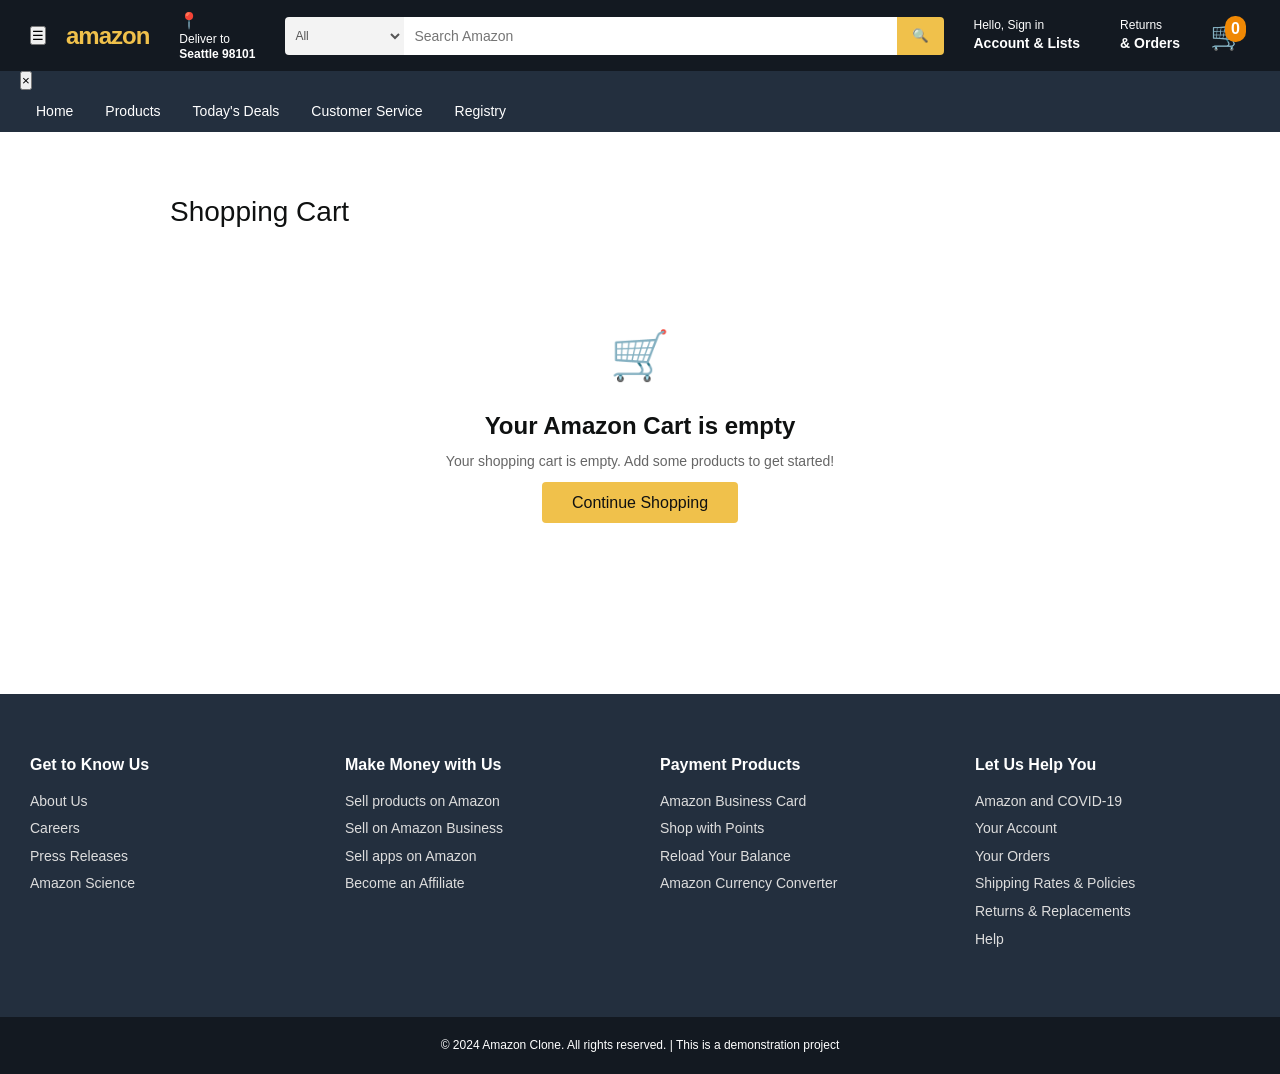
<file: cart.html>
<!DOCTYPE html>
<html lang="en">
<head>
    <meta charset="UTF-8">
    <meta name="viewport" content="width=device-width, initial-scale=1.0">
    <title>Shopping Cart - Amazon Clone</title>
    <meta name="description" content="Your shopping cart on Amazon Clone. View and edit your items before checkout.">

    <!-- CSS Files -->
    <link rel="stylesheet" href="styles/main.css">
    <link rel="stylesheet" href="styles/responsive.css">

    <!-- Fonts -->
    <link href="https://fonts.googleapis.com/css2?family=Open+Sans:wght@300;400;500;700&display=swap" rel="stylesheet">

    <!-- Favicon -->
    <link rel="icon" type="image/x-icon" href="assets/images/logos/favicon.ico">
</head>
<body>
    <!-- Header -->
    <header class="header">
        <div class="header-top">
            <button class="hamburger-menu">☰</button>
            <a href="index.html" class="logo">amazon</a>

            <div class="delivery-address">
                <span class="location-icon">📍</span>
                <span class="delivery-text">
                    Deliver to<br>
                    <strong>Seattle 98101</strong>
                </span>
            </div>

            <div class="search-bar">
                <select class="search-category">
                    <option value="all">All</option>
                    <option value="electronics">Electronics</option>
                    <option value="books">Books</option>
                    <option value="clothing">Clothing</option>
                    <option value="home">Home & Kitchen</option>
                    <option value="sports">Sports</option>
                    <option value="toys">Toys & Games</option>
                </select>
                <input type="text" class="search-input" placeholder="Search Amazon">
                <button class="search-button">🔍</button>
            </div>

            <div class="header-links">
                <a href="#" class="header-link" id="account-link">
                    <span>Hello, Sign in</span>
                    <span>Account & Lists</span>
                </a>

                <a href="#" class="header-link">
                    <span>Returns</span>
                    <span>& Orders</span>
                </a>

                <a href="cart.html" class="cart-link">
                    <span class="cart-icon">🛒</span>
                    <span class="cart-count">0</span>
                </a>
            </div>
        </div>

        <!-- Navigation Bar -->
        <nav class="nav-bar">
            <ul class="nav-items">
                <li class="nav-item"><a href="index.html" class="nav-link">Home</a></li>
                <li class="nav-item"><a href="products.html" class="nav-link">Products</a></li>
                <li class="nav-item"><a href="#" class="nav-link">Today's Deals</a></li>
                <li class="nav-item"><a href="#" class="nav-link">Customer Service</a></li>
                <li class="nav-item"><a href="#" class="nav-link">Registry</a></li>
            </ul>
        </nav>
    </header>

    <!-- Main Content -->
    <main>
        <div class="cart-container">
            <h1 class="cart-title">Shopping Cart</h1>

            <!-- Empty Cart State -->
            <div id="emptyCart" style="display: none; text-align: center; padding: 60px 20px;">
                <div style="font-size: 48px; margin-bottom: 20px;">🛒</div>
                <h2 style="font-size: 24px; margin-bottom: 10px;">Your Amazon Cart is empty</h2>
                <p style="color: #666; margin-bottom: 20px;">Your shopping cart is empty. Add some products to get started!</p>
                <a href="products.html" class="cta-button">Continue Shopping</a>
            </div>

            <!-- Cart Items -->
            <div id="cartContent" style="display: grid; grid-template-columns: 1fr 300px; gap: 30px;">
                <!-- Cart Items Section -->
                <div>
                    <div class="cart-items" id="cartItems">
                        <!-- Cart items will be populated by JavaScript -->
                    </div>

                    <!-- Saved for Later Section -->
                    <div id="savedForLaterSection" style="display: none;">
                        <h3 style="margin: 30px 0 15px; font-size: 20px;">Saved for Later</h3>
                        <div class="cart-items" id="savedForLaterItems">
                            <!-- Saved items will be populated by JavaScript -->
                        </div>
                    </div>
                </div>

                <!-- Cart Summary -->
                <div>
                    <div class="cart-summary" id="cartSummary">
                        <h3 style="margin-bottom: 15px;">Order Summary</h3>

                        <div class="summary-row">
                            <span>Subtotal:</span>
                            <span class="summary-subtotal">$0.00</span>
                        </div>

                        <div class="summary-row">
                            <span>Estimated Tax:</span>
                            <span class="summary-tax">$0.00</span>
                        </div>

                        <div class="summary-row">
                            <span>Shipping:</span>
                            <span class="summary-shipping">$0.00</span>
                        </div>

                        <div class="summary-row total">
                            <span>Estimated Total:</span>
                            <span class="summary-total">$0.00</span>
                        </div>

                        <div style="margin: 15px 0; padding: 10px; background: #fff3cd; border: 1px solid #ffeaa7; border-radius: 4px; font-size: 13px;">
                            <div id="freeShippingMessage"></div>
                        </div>

                        <button class="checkout-btn" onclick="proceedToCheckout()">
                            Proceed to Checkout
                        </button>

                        <div style="margin-top: 15px; text-align: center;">
                            <a href="products.html" style="color: #0066c0; text-decoration: none; font-size: 14px;">
                                Continue Shopping
                            </a>
                        </div>
                    </div>

                    <!-- Recommendations -->
                    <div id="recommendations" style="margin-top: 30px; display: none;">
                        <h3 style="margin-bottom: 15px;">Recommended for You</h3>
                        <div id="recommendationItems">
                            <!-- Recommendations will be populated by JavaScript -->
                        </div>
                    </div>
                </div>
            </div>
        </div>
    </main>

    <!-- Footer -->
    <footer class="footer">
        <div class="footer-sections">
            <div class="footer-section">
                <h3>Get to Know Us</h3>
                <ul class="footer-links">
                    <li><a href="#">About Us</a></li>
                    <li><a href="#">Careers</a></li>
                    <li><a href="#">Press Releases</a></li>
                    <li><a href="#">Amazon Science</a></li>
                </ul>
            </div>

            <div class="footer-section">
                <h3>Make Money with Us</h3>
                <ul class="footer-links">
                    <li><a href="#">Sell products on Amazon</a></li>
                    <li><a href="#">Sell on Amazon Business</a></li>
                    <li><a href="#">Sell apps on Amazon</a></li>
                    <li><a href="#">Become an Affiliate</a></li>
                </ul>
            </div>

            <div class="footer-section">
                <h3>Payment Products</h3>
                <ul class="footer-links">
                    <li><a href="#">Amazon Business Card</a></li>
                    <li><a href="#">Shop with Points</a></li>
                    <li><a href="#">Reload Your Balance</a></li>
                    <li><a href="#">Amazon Currency Converter</a></li>
                </ul>
            </div>

            <div class="footer-section">
                <h3>Let Us Help You</h3>
                <ul class="footer-links">
                    <li><a href="#">Amazon and COVID-19</a></li>
                    <li><a href="#">Your Account</a></li>
                    <li><a href="#">Your Orders</a></li>
                    <li><a href="#">Shipping Rates & Policies</a></li>
                    <li><a href="#">Returns & Replacements</a></li>
                    <li><a href="#">Help</a></li>
                </ul>
            </div>
        </div>

        <div class="footer-bottom">
            <p>&copy; 2024 Amazon Clone. All rights reserved. | This is a demonstration project</p>
        </div>
    </footer>

    <!-- JavaScript Files -->
    <script src="js/products.js"></script>
    <script src="js/cart.js"></script>
    <script src="js/main.js"></script>

    <script>
        // Cart page specific JavaScript
        document.addEventListener('DOMContentLoaded', function() {
            loadCart();
        });

        // Load cart contents
        function loadCart() {
            const summary = shoppingCart.getCartSummary();

            // Show empty cart if no items
            if (!summary.hasItems) {
                showEmptyCart();
                return;
            }

            // Show cart content
            showCartContent();

            // Render cart items
            renderCartItems(summary.items);

            // Render saved for later items
            if (summary.hasSavedItems) {
                renderSavedForLaterItems(summary.savedForLater);
            }

            // Update summary
            updateCartSummary(summary);

            // Load recommendations
            loadRecommendations();

            // Update cart count in header
            updateCartDisplay();
        }

        // Show empty cart state
        function showEmptyCart() {
            document.getElementById('emptyCart').style.display = 'block';
            document.getElementById('cartContent').style.display = 'none';
        }

        // Show cart content
        function showCartContent() {
            document.getElementById('emptyCart').style.display = 'none';
            document.getElementById('cartContent').style.display = 'grid';
        }

        // Render cart items
        function renderCartItems(items) {
            const cartItemsContainer = document.getElementById('cartItems');

            if (items.length === 0) {
                cartItemsContainer.innerHTML = '<p style="padding: 20px; text-align: center;">No items in cart</p>';
                return;
            }

            cartItemsContainer.innerHTML = '';

            items.forEach(item => {
                const cartItemElement = createCartItemElement(item);
                cartItemsContainer.appendChild(cartItemElement);
            });
        }

        // Create cart item element
        function createCartItemElement(item) {
            const cartItem = document.createElement('div');
            cartItem.className = 'cart-item';
            cartItem.dataset.productId = item.id;

            const primeBadge = item.prime ? '<span class="prime-badge">prime</span>' : '';
            const originalPriceHtml = item.originalPrice && item.originalPrice > item.price ?
                `<span style="text-decoration: line-through; color: #999; margin-right: 8px;">$${item.originalPrice.toFixed(2)}</span>` : '';

            cartItem.innerHTML = `
                <div class="cart-item-image">
                    <img src="assets/images/products/${item.image}" alt="${item.title}"
                         onerror="this.style.display='none'; this.nextElementSibling.style.display='flex';"
                         style="width: 100%; height: 100%; object-fit: cover; border-radius: 4px;">
                    <div style="display: none; width: 100%; height: 100%; background-color: #f0f0f0; border-radius: 4px; align-items: center; justify-content: center; color: #999; font-size: 10px;">
                        Product Image
                    </div>
                </div>

                <div class="cart-item-details">
                    <a href="product-detail.html?id=${item.id}" class="cart-item-title">${item.title}</a>
                    <div style="font-size: 12px; color: #666; margin-top: 5px;">${item.category}</div>
                    <div style="margin-top: 8px;">
                        ${primeBadge}
                    </div>
                </div>

                <div class="cart-item-price">
                    ${originalPriceHtml}
                    $${item.price.toFixed(2)}
                </div>

                <div class="quantity-control">
                    <button class="quantity-btn quantity-decrease" onclick="updateQuantity('${item.id}', -1)">-</button>
                    <span class="quantity-display">${item.quantity}</span>
                    <button class="quantity-btn quantity-increase" onclick="updateQuantity('${item.id}', 1)">+</button>
                </div>

                <button class="remove-item" onclick="removeItem('${item.id}')">
                    Delete
                </button>
            `;

            return cartItem;
        }

        // Render saved for later items
        function renderSavedForLaterItems(items) {
            if (items.length === 0) return;

            const savedSection = document.getElementById('savedForLaterSection');
            const savedItemsContainer = document.getElementById('savedForLaterItems');

            savedSection.style.display = 'block';
            savedItemsContainer.innerHTML = '';

            items.forEach(item => {
                const savedItemElement = createSavedItemElement(item);
                savedItemsContainer.appendChild(savedItemElement);
            });
        }

        // Create saved item element
        function createSavedItemElement(item) {
            const savedItem = document.createElement('div');
            savedItem.className = 'cart-item';
            savedItem.dataset.productId = item.id;

            savedItem.innerHTML = `
                <div class="cart-item-image">
                    <img src="assets/images/products/${item.image}" alt="${item.title}"
                         onerror="this.style.display='none'; this.nextElementSibling.style.display='flex';"
                         style="width: 100%; height: 100%; object-fit: cover; border-radius: 4px;">
                    <div style="display: none; width: 100%; height: 100%; background-color: #f0f0f0; border-radius: 4px; align-items: center; justify-content: center; color: #999; font-size: 10px;">
                        Product Image
                    </div>
                </div>

                <div class="cart-item-details">
                    <a href="product-detail.html?id=${item.id}" class="cart-item-title">${item.title}</a>
                    <div style="font-size: 12px; color: #666; margin-top: 5px;">${item.category}</div>
                </div>

                <div class="cart-item-price">
                    $${item.price.toFixed(2)}
                </div>

                <button class="quantity-btn" onclick="moveToCart('${item.id}')" style="margin-right: 10px;">
                    Move to Cart
                </button>

                <button class="remove-item" onclick="removeSavedItem('${item.id}')">
                    Delete
                </button>
            `;

            return savedItem;
        }

        // Update cart summary
        function updateCartSummary(summary) {
            // Update prices
            document.querySelector('.summary-subtotal').textContent = `$${summary.subtotal.toFixed(2)}`;
            document.querySelector('.summary-tax').textContent = `$${summary.estimatedTax.toFixed(2)}`;
            document.querySelector('.summary-shipping').textContent = summary.shipping === 0 ? 'FREE' : `$${summary.shipping.toFixed(2)}`;
            document.querySelector('.summary-total').textContent = `$${summary.estimatedTotal.toFixed(2)}`;

            // Update free shipping message
            const freeShippingMessage = document.getElementById('freeShippingMessage');
            if (summary.qualifiesForFreeShipping) {
                freeShippingMessage.innerHTML = '🎉 Your order qualifies for FREE Shipping!';
            } else {
                freeShippingMessage.innerHTML = `Add $${summary.amountForFreeShipping.toFixed(2)} more to qualify for FREE Shipping`;
            }
        }

        // Load recommendations
        function loadRecommendations() {
            const recommendations = shoppingCart.getRecommendations(productManager, 3);
            const recommendationsContainer = document.getElementById('recommendations');
            const recommendationItems = document.getElementById('recommendationItems');

            if (recommendations.length > 0) {
                recommendationsContainer.style.display = 'block';
                recommendationItems.innerHTML = '';

                recommendations.forEach(product => {
                    const recommendationCard = createRecommendationCard(product);
                    recommendationItems.appendChild(recommendationCard);
                });
            }
        }

        // Create recommendation card
        function createRecommendationCard(product) {
            const card = document.createElement('div');
            card.style.marginBottom = '15px';
            card.style.padding = '15px';
            card.style.border = '1px solid #ddd';
            card.style.borderRadius = '4px';
            card.style.backgroundColor = '#fff';

            const primeBadge = product.prime ? '<span class="prime-badge" style="font-size: 10px;">prime</span>' : '';

            card.innerHTML = `
                <div style="display: flex; gap: 10px;">
                    <div style="width: 60px; height: 60px; background-color: #f0f0f0; border-radius: 4px; flex-shrink: 0;">
                        <img src="assets/images/products/${product.images[0]}" alt="${product.title}"
                             onerror="this.style.display='none'; this.nextElementSibling.style.display='flex';"
                             style="width: 100%; height: 100%; object-fit: cover; border-radius: 4px;">
                        <div style="display: none; width: 100%; height: 100%; background-color: #f0f0f0; border-radius: 4px; align-items: center; justify-content: center; color: #999; font-size: 8px;">
                            Image
                        </div>
                    </div>
                    <div style="flex: 1; min-width: 0;">
                        <a href="product-detail.html?id=${product.id}" style="color: #0F1111; text-decoration: none; font-size: 12px; line-height: 1.3; display: block; margin-bottom: 5px; overflow: hidden; text-overflow: ellipsis; white-space: nowrap;">
                            ${product.title}
                        </a>
                        <div style="color: #B12704; font-weight: 500; font-size: 14px; margin-bottom: 3px;">
                            $${product.price.toFixed(2)}${primeBadge}
                        </div>
                        <button class="add-to-cart-btn" data-product-id="${product.id}" style="font-size: 12px; padding: 4px 8px;">
                            Add to Cart
                        </button>
                    </div>
                </div>
            `;

            return card;
        }

        // Update quantity handler
        function updateQuantity(productId, change) {
            const cartItem = document.querySelector(`[data-product-id="${productId}"]`);
            if (!cartItem) return;

            const quantityDisplay = cartItem.querySelector('.quantity-display');
            const currentQuantity = parseInt(quantityDisplay.textContent) || 0;
            const newQuantity = Math.max(0, currentQuantity + change);

            try {
                const result = shoppingCart.updateQuantity(productId, newQuantity);
                if (result.success) {
                    quantityDisplay.textContent = newQuantity;

                    if (newQuantity === 0) {
                        // Remove item from DOM
                        cartItem.remove();
                        checkEmptyCart();
                    }

                    // Update summary
                    updateCartSummary(shoppingCart.getCartSummary());
                    updateCartDisplay();
                }
            } catch (error) {
                showCartMessage(error.message, 'error');
            }
        }

        // Remove item handler
        function removeItem(productId) {
            if (confirm('Remove this item from your cart?')) {
                try {
                    const result = shoppingCart.removeFromCart(productId);
                    if (result.success) {
                        const cartItem = document.querySelector(`[data-product-id="${productId}"]`);
                        if (cartItem) {
                            cartItem.remove();
                        }
                        checkEmptyCart();
                        updateCartSummary(shoppingCart.getCartSummary());
                        updateCartDisplay();
                        showCartMessage(result.message, 'success');
                    }
                } catch (error) {
                    showCartMessage(error.message, 'error');
                }
            }
        }

        // Move to cart handler
        function moveToCart(productId) {
            try {
                const result = shoppingCart.moveToCart(productId);
                if (result.success) {
                    // Remove from saved items and add to cart
                    loadCart();
                    showCartMessage(result.message, 'success');
                }
            } catch (error) {
                showCartMessage(error.message, 'error');
            }
        }

        // Remove saved item handler
        function removeSavedItem(productId) {
            if (confirm('Remove this saved item?')) {
                try {
                    const result = shoppingCart.removeSavedItem(productId);
                    if (result.success) {
                        loadCart();
                        showCartMessage(result.message, 'success');
                    }
                } catch (error) {
                    showCartMessage(error.message, 'error');
                }
            }
        }

        // Check if cart is empty
        function checkEmptyCart() {
            const summary = shoppingCart.getCartSummary();
            if (!summary.hasItems) {
                showEmptyCart();
            }
        }

        // Proceed to checkout
        function proceedToCheckout() {
            const summary = shoppingCart.getCartSummary();
            if (!summary.hasItems) {
                showCartMessage('Your cart is empty', 'error');
                return;
            }

            // In a real application, this would navigate to checkout page
            showCartMessage('Proceeding to checkout...', 'success');
            setTimeout(() => {
                alert('This would normally navigate to the checkout page. This is a demo.');
            }, 1000);
        }
    </script>
</body>
</html>
</file>
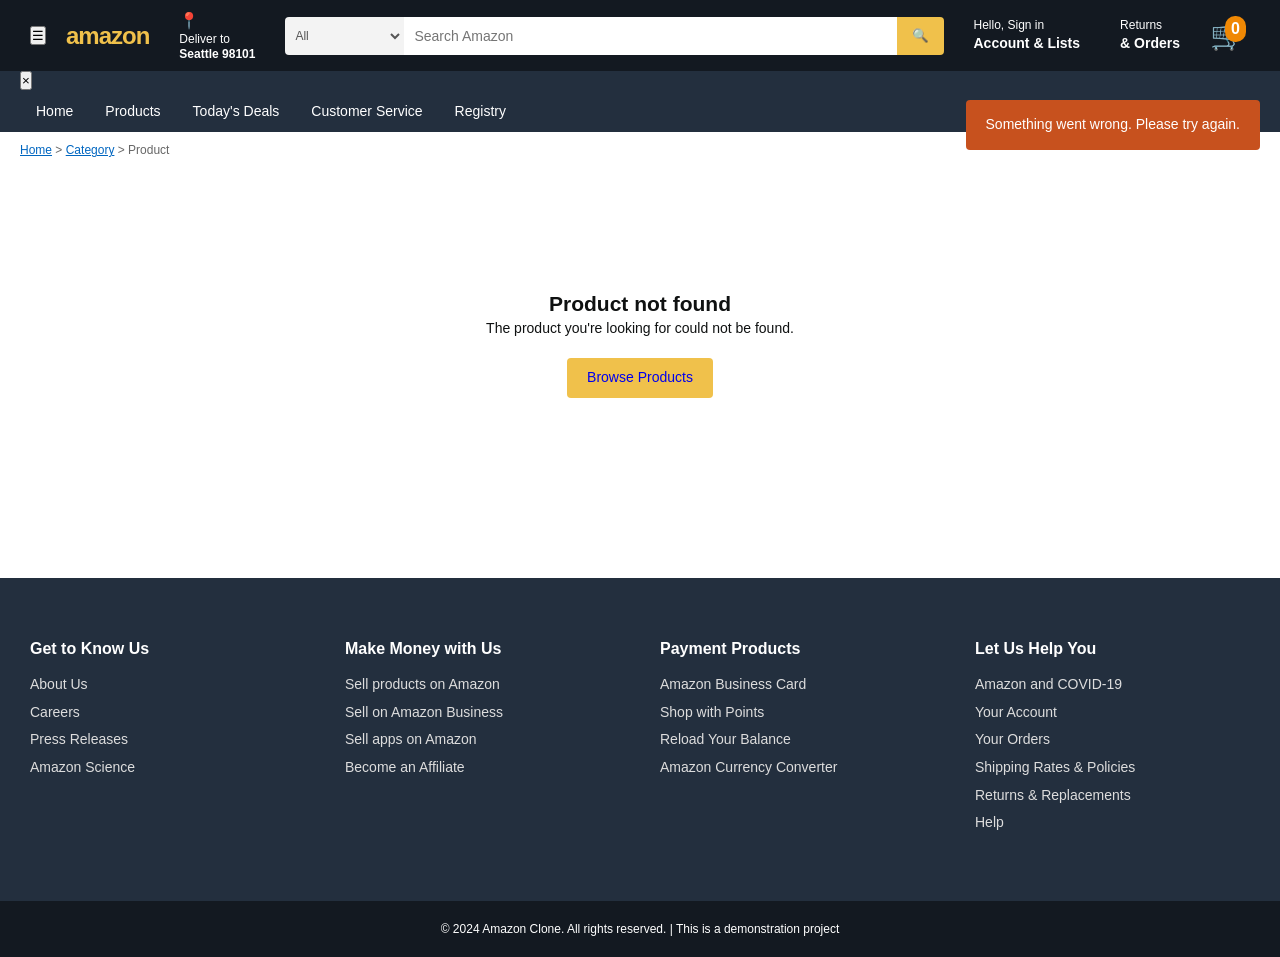
<file: product-detail.html>
<!DOCTYPE html>
<html lang="en">
<head>
    <meta charset="UTF-8">
    <meta name="viewport" content="width=device-width, initial-scale=1.0">
    <title>Product Details - Amazon Clone</title>
    <meta name="description" content="Product details, reviews, and recommendations on Amazon Clone">

    <!-- CSS Files -->
    <link rel="stylesheet" href="styles/main.css">
    <link rel="stylesheet" href="styles/responsive.css">

    <!-- Fonts -->
    <link href="https://fonts.googleapis.com/css2?family=Open+Sans:wght@300;400;500;700&display=swap" rel="stylesheet">

    <!-- Favicon -->
    <link rel="icon" type="image/x-icon" href="assets/images/logos/favicon.ico">
</head>
<body>
    <!-- Header -->
    <header class="header">
        <div class="header-top">
            <button class="hamburger-menu">☰</button>
            <a href="index.html" class="logo">amazon</a>

            <div class="delivery-address">
                <span class="location-icon">📍</span>
                <span class="delivery-text">
                    Deliver to<br>
                    <strong>Seattle 98101</strong>
                </span>
            </div>

            <div class="search-bar">
                <select class="search-category">
                    <option value="all">All</option>
                    <option value="electronics">Electronics</option>
                    <option value="books">Books</option>
                    <option value="clothing">Clothing</option>
                    <option value="home">Home & Kitchen</option>
                    <option value="sports">Sports</option>
                    <option value="toys">Toys & Games</option>
                </select>
                <input type="text" class="search-input" placeholder="Search Amazon">
                <button class="search-button">🔍</button>
            </div>

            <div class="header-links">
                <a href="#" class="header-link" id="account-link">
                    <span>Hello, Sign in</span>
                    <span>Account & Lists</span>
                </a>

                <a href="#" class="header-link">
                    <span>Returns</span>
                    <span>& Orders</span>
                </a>

                <a href="cart.html" class="cart-link">
                    <span class="cart-icon">🛒</span>
                    <span class="cart-count">0</span>
                </a>
            </div>
        </div>

        <!-- Navigation Bar -->
        <nav class="nav-bar">
            <ul class="nav-items">
                <li class="nav-item"><a href="index.html" class="nav-link">Home</a></li>
                <li class="nav-item"><a href="products.html" class="nav-link">Products</a></li>
                <li class="nav-item"><a href="#" class="nav-link">Today's Deals</a></li>
                <li class="nav-item"><a href="#" class="nav-link">Customer Service</a></li>
                <li class="nav-item"><a href="#" class="nav-link">Registry</a></li>
            </ul>
        </nav>
    </header>

    <!-- Main Content -->
    <main>
        <!-- Breadcrumb -->
        <div style="padding: 10px 20px; font-size: 12px; color: #666;">
            <a href="index.html" style="color: #0066c0;">Home</a> &gt;
            <a href="#" id="breadcrumbCategory" style="color: #0066c0;">Category</a> &gt;
            <span id="breadcrumbProduct">Product</span>
        </div>

        <!-- Product Detail Container -->
        <div class="product-detail-container" id="productDetail">
            <!-- Loading State -->
            <div id="loadingState" style="grid-column: 1 / -1; text-align: center; padding: 60px;">
                <div class="loading"></div>
                <p>Loading product details...</p>
            </div>
        </div>

        <!-- Related Products Section -->
        <section class="products-section" id="relatedSection" style="display: none;">
            <h2 class="section-title">Customers who viewed this item also viewed</h2>
            <div class="product-grid" id="relatedProducts">
                <!-- Related products will be populated by JavaScript -->
            </div>
        </section>

        <!-- Reviews Section (if on detail page) -->
        <section class="reviews-section" id="reviewsSection" style="display: none;">
            <h2 class="section-title">Customer Reviews</h2>
            <div id="reviewsContainer">
                <!-- Reviews will be populated by JavaScript -->
            </div>
            <button id="loadMoreReviews" style="display: none; margin: 20px auto; padding: 10px 20px; background: var(--amazon-blue); color: white; border: none; cursor: pointer; border-radius: 4px;">
                Load More Reviews
            </button>
        </section>
    </main>

    <!-- Footer -->
    <footer class="footer">
        <div class="footer-sections">
            <div class="footer-section">
                <h3>Get to Know Us</h3>
                <ul class="footer-links">
                    <li><a href="#">About Us</a></li>
                    <li><a href="#">Careers</a></li>
                    <li><a href="#">Press Releases</a></li>
                    <li><a href="#">Amazon Science</a></li>
                </ul>
            </div>

            <div class="footer-section">
                <h3>Make Money with Us</h3>
                <ul class="footer-links">
                    <li><a href="#">Sell products on Amazon</a></li>
                    <li><a href="#">Sell on Amazon Business</a></li>
                    <li><a href="#">Sell apps on Amazon</a></li>
                    <li><a href="#">Become an Affiliate</a></li>
                </ul>
            </div>

            <div class="footer-section">
                <h3>Payment Products</h3>
                <ul class="footer-links">
                    <li><a href="#">Amazon Business Card</a></li>
                    <li><a href="#">Shop with Points</a></li>
                    <li><a href="#">Reload Your Balance</a></li>
                    <li><a href="#">Amazon Currency Converter</a></li>
                </ul>
            </div>

            <div class="footer-section">
                <h3>Let Us Help You</h3>
                <ul class="footer-links">
                    <li><a href="#">Amazon and COVID-19</a></li>
                    <li><a href="#">Your Account</a></li>
                    <li><a href="#">Your Orders</a></li>
                    <li><a href="#">Shipping Rates & Policies</a></li>
                    <li><a href="#">Returns & Replacements</a></li>
                    <li><a href="#">Help</a></li>
                </ul>
            </div>
        </div>

        <div class="footer-bottom">
            <p>&copy; 2024 Amazon Clone. All rights reserved. | This is a demonstration project</p>
        </div>
    </footer>

    <!-- JavaScript Files -->
    <script src="js/products.js"></script>
    <script src="js/cart.js"></script>
    <script src="js/main.js"></script>

    <script>
        // Product detail page specific JavaScript
        let currentProduct = null;
        let currentImageIndex = 0;
        let displayedReviews = [];

        document.addEventListener('DOMContentLoaded', function() {
            loadProductFromURL();
        });

        // Load product from URL parameters
        function loadProductFromURL() {
            const urlParams = new URLSearchParams(window.location.search);
            const productId = urlParams.get('id');

            if (!productId) {
                showErrorMessage('Product not found');
                return;
            }

            loadProduct(productId);
        }

        // Load product data
        function loadProduct(productId) {
            setTimeout(() => { // Simulate network delay
                currentProduct = productManager.getProductById(productId);

                if (!currentProduct) {
                    showErrorMessage('Product not found');
                    return;
                }

                renderProductDetails();
                updateBreadcrumb();
                loadRelatedProducts();
                loadReviews();

                // Update page title
                document.title = `${currentProduct.title} - Amazon Clone`;

                hideLoadingState();
            }, 500);
        }

        // Render product details
        function renderProductDetails() {
            const container = document.getElementById('productDetail');

            const starsHtml = generateStars(currentProduct.rating);
            const primeBadge = currentProduct.prime ? '<span class="prime-badge">prime</span>' : '';
            const originalPriceHtml = currentProduct.originalPrice > currentProduct.price ?
                `<span style="text-decoration: line-through; color: #999; margin-right: 8px; font-size: 21px;">$${currentProduct.originalPrice.toFixed(2)}</span>` : '';
            const stockStatus = currentProduct.stock > 0 ?
                `<span style="color: var(--success-green);">✓ In Stock (${currentProduct.stock} available)</span>` :
                '<span style="color: #cc0000;">✗ Out of Stock</span>';

            container.innerHTML = `
                <!-- Product Images -->
                <div class="product-images">
                    <div class="main-image" id="mainImage">
                        <img src="assets/images/products/${currentProduct.images[0]}" alt="${currentProduct.title}"
                             onerror="this.style.display='none'; this.nextElementSibling.style.display='flex';"
                             style="width: 100%; height: 100%; object-fit: cover; border-radius: 4px;">
                        <div style="display: none; width: 100%; height: 100%; background-color: #f0f0f0; border-radius: 4px; align-items: center; justify-content: center; color: #999;">
                            Product Image
                        </div>
                    </div>
                    <div class="image-thumbnails" id="imageThumbnails">
                        ${currentProduct.images.map((image, index) => `
                            <div class="thumbnail ${index === 0 ? 'active' : ''}" onclick="changeMainImage(${index})">
                                <img src="assets/images/products/${image}" alt="Thumbnail ${index + 1}"
                                     onerror="this.style.display='none'; this.nextElementSibling.style.display='flex';"
                                     style="width: 100%; height: 100%; object-fit: cover; border-radius: 2px;">
                                <div style="display: none; width: 100%; height: 100%; background-color: #f0f0f0; border-radius: 2px; align-items: center; justify-content: center; color: #999; font-size: 8px;">
                                    ${index + 1}
                                </div>
                            </div>
                        `).join('')}
                    </div>
                </div>

                <!-- Product Information -->
                <div class="product-info">
                    <h1 class="product-title-detail">${currentProduct.title}</h1>

                    <div class="product-rating-detail">
                        <span class="stars">${starsHtml}</span>
                        <span style="margin-left: 8px;">${currentProduct.rating}</span>
                        <span class="rating-count">(${currentProduct.reviewCount.toLocaleString()} ratings)</span>
                        ${primeBadge}
                    </div>

                    <div class="product-price-detail">
                        ${originalPriceHtml}$${currentProduct.price.toFixed(2)}
                    </div>

                    <div style="margin: 15px 0;">
                        ${stockStatus}
                    </div>

                    <div style="margin: 20px 0;">
                        <h3 style="font-size: 16px; margin-bottom: 8px;">About this item</h3>
                        <ul style="list-style-type: disc; margin-left: 20px; line-height: 1.5;">
                            ${currentProduct.features.map(feature => `
                                <li style="margin-bottom: 4px;">${feature}</li>
                            `).join('')}
                        </ul>
                    </div>

                    <div style="margin: 20px 0;">
                        <p style="font-size: 14px; color: var(--text-gray); line-height: 1.5;">
                            ${currentProduct.description}
                        </p>
                    </div>

                    <div class="quantity-selector">
                        <label for="quantity" style="font-weight: 500;">Quantity:</label>
                        <select id="quantity" class="quantity-input" ${currentProduct.stock === 0 ? 'disabled' : ''}>
                            ${Array.from({ length: Math.min(10, currentProduct.stock || 1) }, (_, i) => i + 1)
                                .map(num => `<option value="${num}">${num}</option>`).join('')}
                        </select>
                    </div>

                    <button class="add-to-cart-btn-detail"
                            data-product-id="${currentProduct.id}"
                            ${currentProduct.stock === 0 ? 'disabled' : ''}>
                        ${currentProduct.stock === 0 ? 'Out of Stock' : 'Add to Cart'}
                    </button>

                    <div class="product-specs">
                        <h3 style="font-size: 20px; font-weight: 500; margin: 20px 0 10px;">Product Information</h3>
                        <table class="specs-table">
                            ${Object.entries(currentProduct.specifications).map(([key, value]) => `
                                <tr>
                                    <td>${key}</td>
                                    <td>${value}</td>
                                </tr>
                            `).join('')}
                        </table>
                    </div>
                </div>
            `;
        }

        // Change main image
        function changeMainImage(index) {
            if (!currentProduct || index < 0 || index >= currentProduct.images.length) return;

            currentImageIndex = index;
            const mainImage = document.getElementById('mainImage').querySelector('img');
            mainImage.src = `assets/images/products/${currentProduct.images[index]}`;

            // Update thumbnail active states
            document.querySelectorAll('.thumbnail').forEach((thumb, i) => {
                thumb.classList.toggle('active', i === index);
            });
        }

        // Update breadcrumb
        function updateBreadcrumb() {
            const category = productManager.categories.find(c => c.id === currentProduct.category);
            const categoryLink = document.getElementById('breadcrumbCategory');
            const productSpan = document.getElementById('breadcrumbProduct');

            if (category) {
                categoryLink.textContent = category.name;
                categoryLink.href = `products.html?category=${currentProduct.category}`;
            }

            productSpan.textContent = currentProduct.title.length > 60 ?
                currentProduct.title.substring(0, 60) + '...' :
                currentProduct.title;
        }

        // Load related products
        function loadRelatedProducts() {
            const relatedProducts = productManager.getRelatedProducts(currentProduct.id, 4);
            const relatedContainer = document.getElementById('relatedProducts');

            if (relatedProducts.length > 0) {
                relatedProducts.forEach(product => {
                    const productCard = createRelatedProductCard(product);
                    relatedContainer.appendChild(productCard);
                });

                document.getElementById('relatedSection').style.display = 'block';
            }
        }

        // Create related product card
        function createRelatedProductCard(product) {
            const productCard = document.createElement('div');
            productCard.className = 'product-card';
            productCard.style.maxWidth = '250px';

            const starsHtml = generateStars(product.rating);
            const primeBadge = product.prime ? '<span class="prime-badge">prime</span>' : '';

            productCard.innerHTML = `
                <a href="product-detail.html?id=${product.id}" style="text-decoration: none; color: inherit;">
                    <div class="product-image">
                        <img src="assets/images/products/${product.images[0]}" alt="${product.title}"
                             onerror="this.style.display='none'; this.nextElementSibling.style.display='flex';"
                             style="width: 100%; height: 100%; object-fit: cover; border-radius: 4px;">
                        <div style="display: none; width: 100%; height: 100%; background-color: #f0f0f0; border-radius: 4px; align-items: center; justify-content: center; color: #999; font-size: 12px;">
                            Product Image
                        </div>
                    </div>
                    <h3 class="product-title" style="font-size: 14px; margin-bottom: 5px;">${product.title}</h3>
                    <div class="product-rating" style="font-size: 12px;">
                        <span class="stars" style="font-size: 12px;">${starsHtml}</span>
                        <span class="rating-count">(${product.reviewCount})</span>
                    </div>
                    <div class="product-price" style="font-size: 16px;">
                        $${product.price.toFixed(2)}${primeBadge}
                    </div>
                </a>
            `;

            return productCard;
        }

        // Load reviews
        function loadReviews() {
            const reviews = productManager.getProductReviews(currentProduct.id);
            displayedReviews = reviews.slice(0, 3);

            if (displayedReviews.length > 0) {
                renderReviews();
                document.getElementById('reviewsSection').style.display = 'block';

                if (reviews.length > 3) {
                    document.getElementById('loadMoreReviews').style.display = 'block';
                }
            }
        }

        // Render reviews
        function renderReviews() {
            const container = document.getElementById('reviewsContainer');
            container.innerHTML = '';

            displayedReviews.forEach(review => {
                const reviewElement = createReviewElement(review);
                container.appendChild(reviewElement);
            });
        }

        // Create review element
        function createReviewElement(review) {
            const reviewDiv = document.createElement('div');
            reviewDiv.className = 'review-item';

            const starsHtml = '⭐'.repeat(review.rating) + '☆'.repeat(5 - review.rating);

            reviewDiv.innerHTML = `
                <div class="review-header">
                    <div>
                        <span class="review-author">${review.author}</span>
                        <span style="margin-left: 10px; color: #888;">${starsHtml}</span>
                    </div>
                    <span class="review-date">${formatDate(review.date)}</span>
                </div>
                <h4 class="review-title">${review.title}</h4>
                <p class="review-content">${review.content}</p>
                <div class="review-helpful">
                    <span>${review.helpful} people found this helpful</span>
                    <button class="helpful-btn" onclick="markHelpful('${review.id}')">Helpful</button>
                </div>
            `;

            return reviewDiv;
        }

        // Load more reviews
        document.addEventListener('click', function(e) {
            if (e.target.id === 'loadMoreReviews') {
                const allReviews = productManager.getProductReviews(currentProduct.id);
                const remainingReviews = allReviews.slice(displayedReviews.length);
                displayedReviews.push(...remainingReviews);
                renderReviews();
                document.getElementById('loadMoreReviews').style.display = 'none';
            }
        });

        // Mark review as helpful
        function markHelpful(reviewId) {
            const review = displayedReviews.find(r => r.id === reviewId);
            if (review) {
                review.helpful++;
                renderReviews();
                showCartMessage('Marked as helpful', 'success');
            }
        }

        // Generate star rating
        function generateStars(rating) {
            const fullStars = Math.floor(rating);
            const halfStar = rating % 1 >= 0.5 ? 1 : 0;
            const emptyStars = 5 - fullStars - halfStar;

            let starsHtml = '';
            for (let i = 0; i < fullStars; i++) {
                starsHtml += '⭐';
            }
            if (halfStar) {
                starsHtml += '✨';
            }
            for (let i = 0; i < emptyStars; i++) {
                starsHtml += '☆';
            }

            return starsHtml;
        }

        // Format date
        function formatDate(dateString) {
            const date = new Date(dateString);
            return date.toLocaleDateString('en-US', {
                year: 'numeric',
                month: 'long',
                day: 'numeric'
            });
        }

        // Show error message
        function showErrorMessage(message) {
            const container = document.getElementById('productDetail');
            container.innerHTML = `
                <div style="grid-column: 1 / -1; text-align: center; padding: 60px;">
                    <h2>${message}</h2>
                    <p>The product you're looking for could not be found.</p>
                    <a href="products.html" style="margin-top: 20px; display: inline-block; padding: 10px 20px; background: var(--amazon-yellow); text-decoration: none; border-radius: 4px;">
                        Browse Products
                    </a>
                </div>
            `;
            hideLoadingState();
        }

        // Hide loading state
        function hideLoadingState() {
            document.getElementById('loadingState').style.display = 'none';
        }
    </script>
</body>
</html>
</file>
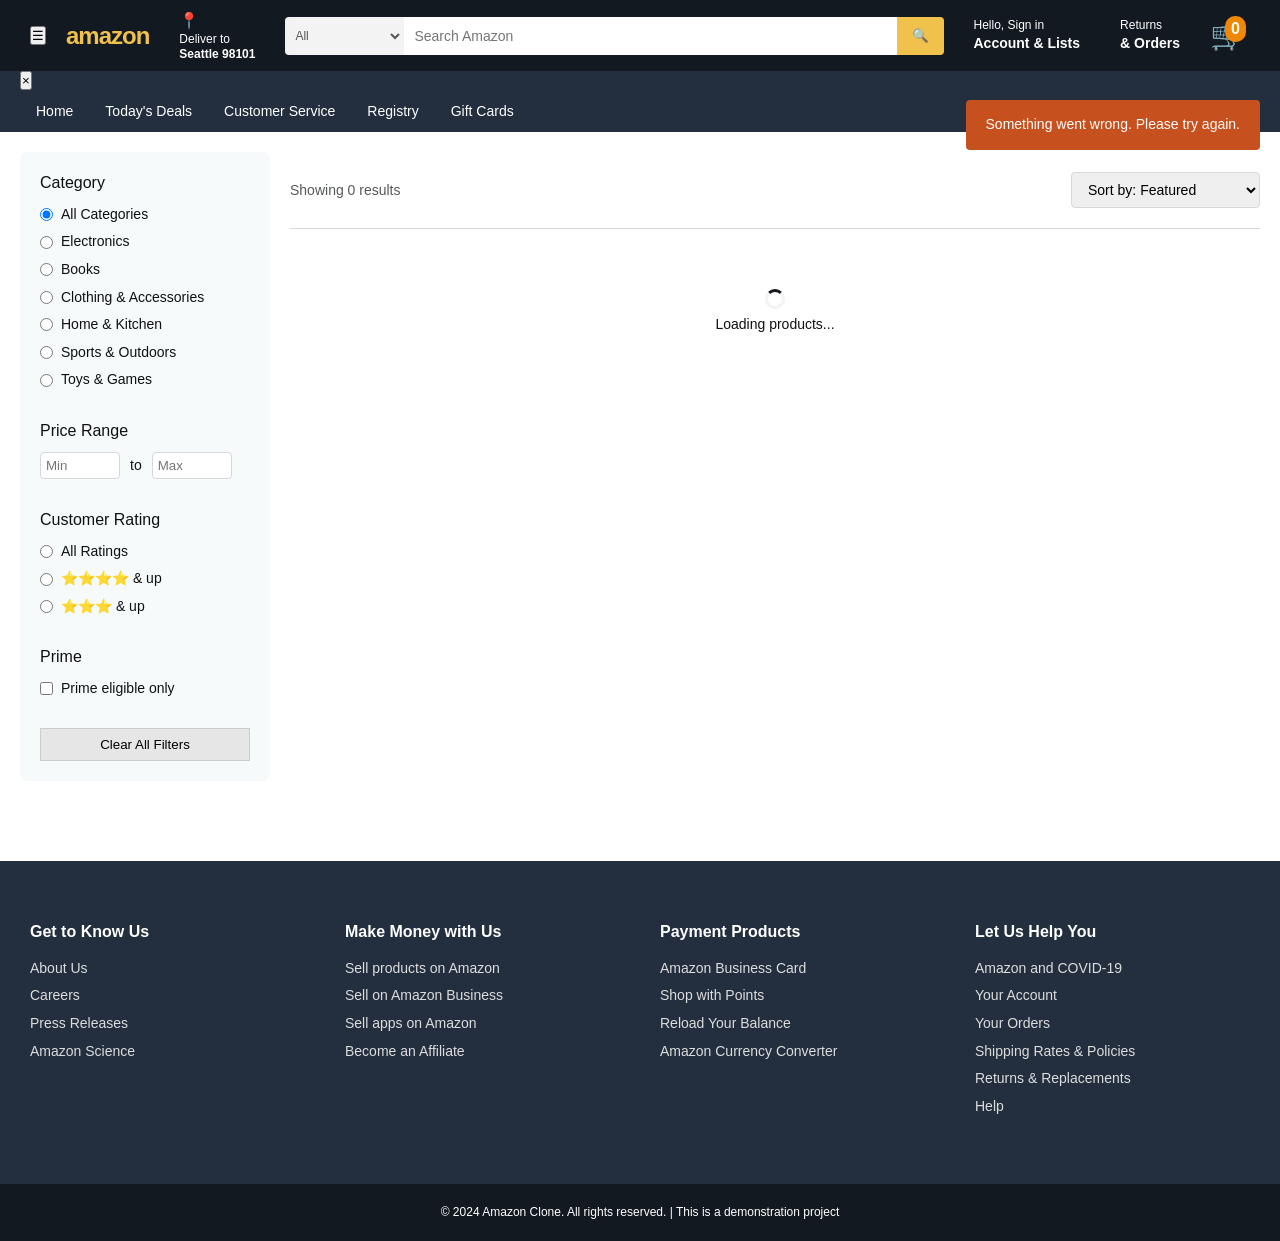
<file: products.html>
<!DOCTYPE html>
<html lang="en">
<head>
    <meta charset="UTF-8">
    <meta name="viewport" content="width=device-width, initial-scale=1.0">
    <title>Amazon Clone - Products</title>
    <meta name="description" content="Browse our wide selection of products on Amazon clone. Find great deals and discounts on millions of items.">

    <!-- CSS Files -->
    <link rel="stylesheet" href="styles/main.css">
    <link rel="stylesheet" href="styles/responsive.css">

    <!-- Fonts -->
    <link href="https://fonts.googleapis.com/css2?family=Open+Sans:wght@300;400;500;700&display=swap" rel="stylesheet">

    <!-- Favicon -->
    <link rel="icon" type="image/x-icon" href="assets/images/logos/favicon.ico">
</head>
<body>
    <!-- Header -->
    <header class="header">
        <div class="header-top">
            <button class="hamburger-menu">☰</button>
            <a href="index.html" class="logo">amazon</a>

            <div class="delivery-address">
                <span class="location-icon">📍</span>
                <span class="delivery-text">
                    Deliver to<br>
                    <strong>Seattle 98101</strong>
                </span>
            </div>

            <div class="search-bar">
                <select class="search-category">
                    <option value="all">All</option>
                    <option value="electronics">Electronics</option>
                    <option value="books">Books</option>
                    <option value="clothing">Clothing</option>
                    <option value="home">Home & Kitchen</option>
                    <option value="sports">Sports</option>
                    <option value="toys">Toys & Games</option>
                </select>
                <input type="text" class="search-input" placeholder="Search Amazon">
                <button class="search-button">🔍</button>
            </div>

            <div class="header-links">
                <a href="#" class="header-link" id="account-link">
                    <span>Hello, Sign in</span>
                    <span>Account & Lists</span>
                </a>

                <a href="#" class="header-link">
                    <span>Returns</span>
                    <span>& Orders</span>
                </a>

                <a href="cart.html" class="cart-link">
                    <span class="cart-icon">🛒</span>
                    <span class="cart-count">0</span>
                </a>
            </div>
        </div>

        <!-- Navigation Bar -->
        <nav class="nav-bar">
            <ul class="nav-items">
                <li class="nav-item"><a href="index.html" class="nav-link">Home</a></li>
                <li class="nav-item"><a href="#" class="nav-link">Today's Deals</a></li>
                <li class="nav-item"><a href="#" class="nav-link">Customer Service</a></li>
                <li class="nav-item"><a href="#" class="nav-link">Registry</a></li>
                <li class="nav-item"><a href="#" class="nav-link">Gift Cards</a></li>
            </ul>
        </nav>
    </header>

    <!-- Main Content -->
    <main style="padding: 20px; display: flex; max-width: 1400px; margin: 0 auto;">
        <!-- Filters Sidebar -->
        <aside class="filters-sidebar">
            <div class="filter-section">
                <h3 class="filter-title">Category</h3>
                <ul class="filter-options">
                    <li class="filter-option">
                        <label>
                            <input type="radio" name="category" value="all" checked>
                            All Categories
                        </label>
                    </li>
                    <li class="filter-option">
                        <label>
                            <input type="radio" name="category" value="electronics">
                            Electronics
                        </label>
                    </li>
                    <li class="filter-option">
                        <label>
                            <input type="radio" name="category" value="books">
                            Books
                        </label>
                    </li>
                    <li class="filter-option">
                        <label>
                            <input type="radio" name="category" value="clothing">
                            Clothing & Accessories
                        </label>
                    </li>
                    <li class="filter-option">
                        <label>
                            <input type="radio" name="category" value="home">
                            Home & Kitchen
                        </label>
                    </li>
                    <li class="filter-option">
                        <label>
                            <input type="radio" name="category" value="sports">
                            Sports & Outdoors
                        </label>
                    </li>
                    <li class="filter-option">
                        <label>
                            <input type="radio" name="category" value="toys">
                            Toys & Games
                        </label>
                    </li>
                </ul>
            </div>

            <div class="filter-section">
                <h3 class="filter-title">Price Range</h3>
                <div class="price-range">
                    <input type="number" class="price-input" id="minPrice" placeholder="Min" min="0">
                    <span>to</span>
                    <input type="number" class="price-input" id="maxPrice" placeholder="Max" min="0">
                </div>
            </div>

            <div class="filter-section">
                <h3 class="filter-title">Customer Rating</h3>
                <ul class="filter-options">
                    <li class="filter-option">
                        <label>
                            <input type="radio" name="rating" value="">
                            All Ratings
                        </label>
                    </li>
                    <li class="filter-option">
                        <label>
                            <input type="radio" name="rating" value="4">
                            ⭐⭐⭐⭐ & up
                        </label>
                    </li>
                    <li class="filter-option">
                        <label>
                            <input type="radio" name="rating" value="3">
                            ⭐⭐⭐ & up
                        </label>
                    </li>
                </ul>
            </div>

            <div class="filter-section">
                <h3 class="filter-title">Prime</h3>
                <ul class="filter-options">
                    <li class="filter-option">
                        <label>
                            <input type="checkbox" id="primeOnly">
                            Prime eligible only
                        </label>
                    </li>
                </ul>
            </div>

            <button id="clearFilters" style="width: 100%; padding: 8px; background: #e6e6e6; border: 1px solid #ccc; cursor: pointer;">
                Clear All Filters
            </button>
        </aside>

        <!-- Products Section -->
        <div style="flex: 1;">
            <!-- Sort Bar -->
            <div class="sort-bar">
                <div class="results-count" id="resultsCount">
                    Showing 0 results
                </div>
                <select class="sort-dropdown" id="sortDropdown">
                    <option value="relevance">Sort by: Featured</option>
                    <option value="price-low-high">Price: Low to High</option>
                    <option value="price-high-low">Price: High to Low</option>
                    <option value="rating">Avg. Customer Review</option>
                    <option value="reviews">Most Reviews</option>
                </select>
            </div>

            <!-- Search Results Header -->
            <div id="searchHeader" style="margin-bottom: 20px; display: none;">
                <h2 id="searchTitle">Search Results</h2>
                <p id="searchQuery"></p>
            </div>

            <!-- Products Grid -->
            <div class="product-grid" id="productsGrid">
                <!-- Products will be populated by JavaScript -->
            </div>

            <!-- Loading State -->
            <div id="loadingState" style="text-align: center; padding: 40px; display: none;">
                <div class="loading"></div>
                <p>Loading products...</p>
            </div>

            <!-- No Results -->
            <div id="noResults" style="text-align: center; padding: 40px; display: none;">
                <h3>No products found</h3>
                <p>Try adjusting your filters or search terms</p>
                <button onclick="clearAllFilters()" style="margin-top: 15px; padding: 10px 20px; background: var(--amazon-yellow); border: none; cursor: pointer;">
                    Clear Filters
                </button>
            </div>

            <!-- Pagination -->
            <div class="pagination" id="pagination">
                <!-- Pagination will be populated by JavaScript -->
            </div>
        </div>
    </main>

    <!-- Footer -->
    <footer class="footer">
        <div class="footer-sections">
            <div class="footer-section">
                <h3>Get to Know Us</h3>
                <ul class="footer-links">
                    <li><a href="#">About Us</a></li>
                    <li><a href="#">Careers</a></li>
                    <li><a href="#">Press Releases</a></li>
                    <li><a href="#">Amazon Science</a></li>
                </ul>
            </div>

            <div class="footer-section">
                <h3>Make Money with Us</h3>
                <ul class="footer-links">
                    <li><a href="#">Sell products on Amazon</a></li>
                    <li><a href="#">Sell on Amazon Business</a></li>
                    <li><a href="#">Sell apps on Amazon</a></li>
                    <li><a href="#">Become an Affiliate</a></li>
                </ul>
            </div>

            <div class="footer-section">
                <h3>Payment Products</h3>
                <ul class="footer-links">
                    <li><a href="#">Amazon Business Card</a></li>
                    <li><a href="#">Shop with Points</a></li>
                    <li><a href="#">Reload Your Balance</a></li>
                    <li><a href="#">Amazon Currency Converter</a></li>
                </ul>
            </div>

            <div class="footer-section">
                <h3>Let Us Help You</h3>
                <ul class="footer-links">
                    <li><a href="#">Amazon and COVID-19</a></li>
                    <li><a href="#">Your Account</a></li>
                    <li><a href="#">Your Orders</a></li>
                    <li><a href="#">Shipping Rates & Policies</a></li>
                    <li><a href="#">Returns & Replacements</a></li>
                    <li><a href="#">Help</a></li>
                </ul>
            </div>
        </div>

        <div class="footer-bottom">
            <p>&copy; 2024 Amazon Clone. All rights reserved. | This is a demonstration project</p>
        </div>
    </footer>

    <!-- JavaScript Files -->
    <script src="js/products.js"></script>
    <script src="js/cart.js"></script>
    <script src="js/main.js"></script>

    <script>
        // Products page specific JavaScript
        let currentPage = 1;
        const itemsPerPage = 16;
        let filteredProducts = [];

        document.addEventListener('DOMContentLoaded', function() {
            initializeProductsPage();
        });

        function initializeProductsPage() {
            parseURLParameters();
            setupEventListeners();
            loadProducts();
        }

        // Parse URL parameters
        function parseURLParameters() {
            const urlParams = new URLSearchParams(window.location.search);
            const query = urlParams.get('q');
            const category = urlParams.get('category');
            const deals = urlParams.get('deals');

            // Set search input if query exists
            if (query) {
                document.querySelector('.search-input').value = query;
            }

            // Set category filter if category exists
            if (category) {
                const categoryRadio = document.querySelector(`input[name="category"][value="${category}"]`);
                if (categoryRadio) {
                    categoryRadio.checked = true;
                }
            }

            // Load deals if specified
            if (deals === 'true') {
                loadDealProducts();
            }
        }

        // Setup event listeners
        function setupEventListeners() {
            // Category filters
            document.querySelectorAll('input[name="category"]').forEach(radio => {
                radio.addEventListener('change', applyFilters);
            });

            // Rating filter
            document.querySelectorAll('input[name="rating"]').forEach(radio => {
                radio.addEventListener('change', applyFilters);
            });

            // Prime filter
            document.getElementById('primeOnly').addEventListener('change', applyFilters);

            // Price range
            document.getElementById('minPrice').addEventListener('input', debounce(applyFilters, 500));
            document.getElementById('maxPrice').addEventListener('input', debounce(applyFilters, 500));

            // Sort dropdown
            document.getElementById('sortDropdown').addEventListener('change', applyFilters);

            // Clear filters
            document.getElementById('clearFilters').addEventListener('click', clearAllFilters);
        }

        // Load products
        function loadProducts() {
            showLoadingState(true);

            setTimeout(() => {
                const searchQuery = document.querySelector('.search-input').value.trim();

                if (searchQuery) {
                    filteredProducts = productManager.searchProducts(searchQuery);
                    showSearchHeader(searchQuery);
                } else {
                    filteredProducts = [...productManager.products];
                    hideSearchHeader();
                }

                applyFilters();
                showLoadingState(false);
            }, 300);
        }

        // Load deal products
        function loadDealProducts() {
            filteredProducts = productManager.getSaleProducts(50);
            showSearchHeader('Today\'s Deals');
            applyFilters();
        }

        // Apply filters
        function applyFilters() {
            const category = document.querySelector('input[name="category"]:checked').value;
            const rating = document.querySelector('input[name="rating"]:checked').value;
            const primeOnly = document.getElementById('primeOnly').checked;
            const minPrice = parseFloat(document.getElementById('minPrice').value) || null;
            const maxPrice = parseFloat(document.getElementById('maxPrice').value) || null;
            const sortType = document.getElementById('sortDropdown').value;

            // Apply filters
            if (category !== 'all') {
                productManager.filterByCategory(category);
            } else {
                productManager.clearFilters();
            }

            productManager.setPriceFilter(minPrice, maxPrice);

            if (rating) {
                productManager.setRatingFilter(parseFloat(rating));
            }

            if (primeOnly) {
                productManager.setPrimeFilter(true);
            }

            productManager.sortProducts(sortType);

            filteredProducts = productManager.filteredProducts;
            currentPage = 1;

            renderProducts();
            updateResultsCount();
            renderPagination();
        }

        // Clear all filters
        function clearAllFilters() {
            document.querySelector('input[name="category"][value="all"]').checked = true;
            document.querySelector('input[name="rating"][value=""]').checked = true;
            document.getElementById('primeOnly').checked = false;
            document.getElementById('minPrice').value = '';
            document.getElementById('maxPrice').value = '';
            document.getElementById('sortDropdown').value = 'relevance';

            productManager.clearFilters();
            filteredProducts = [...productManager.products];
            currentPage = 1;

            renderProducts();
            updateResultsCount();
            renderPagination();
            hideSearchHeader();
        }

        // Render products
        function renderProducts() {
            const productsGrid = document.getElementById('productsGrid');
            const start = (currentPage - 1) * itemsPerPage;
            const end = start + itemsPerPage;
            const pageProducts = filteredProducts.slice(start, end);

            if (pageProducts.length === 0) {
                showNoResults(true);
                return;
            }

            showNoResults(false);
            productsGrid.innerHTML = '';

            pageProducts.forEach(product => {
                const productCard = createProductCard(product);
                productsGrid.appendChild(productCard);
            });
        }

        // Create product card
        function createProductCard(product) {
            const productCard = document.createElement('div');
            productCard.className = 'product-card';

            const starsHtml = generateStars(product.rating);
            const primeBadge = product.prime ? '<span class="prime-badge">prime</span>' : '';
            const originalPriceHtml = product.originalPrice > product.price ?
                `<span style="text-decoration: line-through; color: #999; margin-right: 8px;">$${product.originalPrice.toFixed(2)}</span>` : '';

            productCard.innerHTML = `
                <div class="product-image">
                    <img src="assets/images/products/${product.images[0]}" alt="${product.title}"
                         onerror="this.style.display='none'; this.nextElementSibling.style.display='flex';"
                         style="width: 100%; height: 100%; object-fit: cover; border-radius: 4px;">
                    <div style="display: none; width: 100%; height: 100%; background-color: #f0f0f0; border-radius: 4px; align-items: center; justify-content: center; color: #999; font-size: 12px;">
                        Product Image
                    </div>
                </div>
                <h3 class="product-title">${product.title}</h3>
                <div class="product-rating">
                    <span class="stars">${starsHtml}</span>
                    <span class="rating-count">(${product.reviewCount.toLocaleString()})</span>
                </div>
                <div class="product-price">
                    ${originalPriceHtml}$${product.price.toFixed(2)}${primeBadge}
                </div>
                <button class="add-to-cart-btn" data-product-id="${product.id}">
                    Add to Cart
                </button>
            `;

            return productCard;
        }

        // Generate star rating
        function generateStars(rating) {
            const fullStars = Math.floor(rating);
            const halfStar = rating % 1 >= 0.5 ? 1 : 0;
            const emptyStars = 5 - fullStars - halfStar;

            let starsHtml = '';
            for (let i = 0; i < fullStars; i++) {
                starsHtml += '⭐';
            }
            if (halfStar) {
                starsHtml += '✨';
            }
            for (let i = 0; i < emptyStars; i++) {
                starsHtml += '☆';
            }

            return starsHtml;
        }

        // Update results count
        function updateResultsCount() {
            const resultsCount = document.getElementById('resultsCount');
            const start = (currentPage - 1) * itemsPerPage + 1;
            const end = Math.min(currentPage * itemsPerPage, filteredProducts.length);

            resultsCount.textContent = `Showing ${start}-${end} of ${filteredProducts.length} results`;
        }

        // Render pagination
        function renderPagination() {
            const pagination = document.getElementById('pagination');
            const totalPages = Math.ceil(filteredProducts.length / itemsPerPage);

            if (totalPages <= 1) {
                pagination.innerHTML = '';
                return;
            }

            let paginationHtml = '';

            // Previous button
            if (currentPage > 1) {
                paginationHtml += `<a href="#" class="page-btn" onclick="changePage(${currentPage - 1}); return false;">Previous</a>`;
            }

            // Page numbers
            for (let i = 1; i <= Math.min(totalPages, 5); i++) {
                const activeClass = i === currentPage ? 'active' : '';
                paginationHtml += `<a href="#" class="page-btn ${activeClass}" onclick="changePage(${i}); return false;">${i}</a>`;
            }

            // Next button
            if (currentPage < totalPages) {
                paginationHtml += `<a href="#" class="page-btn" onclick="changePage(${currentPage + 1}); return false;">Next</a>`;
            }

            pagination.innerHTML = paginationHtml;
        }

        // Change page
        function changePage(page) {
            currentPage = page;
            renderProducts();
            updateResultsCount();
            renderPagination();
            window.scrollTo({ top: 0, behavior: 'smooth' });
        }

        // Show/hide loading state
        function showLoadingState(show) {
            document.getElementById('loadingState').style.display = show ? 'block' : 'none';
            document.getElementById('productsGrid').style.display = show ? 'none' : 'grid';
        }

        // Show/hide no results
        function showNoResults(show) {
            document.getElementById('noResults').style.display = show ? 'block' : 'none';
            document.getElementById('productsGrid').style.display = show ? 'none' : 'grid';
        }

        // Show search header
        function showSearchHeader(query) {
            const searchHeader = document.getElementById('searchHeader');
            const searchTitle = document.getElementById('searchTitle');
            const searchQuery = document.getElementById('searchQuery');

            searchTitle.textContent = query === 'Today\'s Deals' ? query : `Search Results for "${query}"`;
            searchQuery.textContent = query === 'Today\'s Deals' ?
                `Found ${filteredProducts.length} great deals` :
                `Found ${filteredProducts.length} results for "${query}"`;

            searchHeader.style.display = 'block';
        }

        // Hide search header
        function hideSearchHeader() {
            document.getElementById('searchHeader').style.display = 'none';
        }

        // Utility function for debouncing
        function debounce(func, wait) {
            let timeout;
            return function executedFunction(...args) {
                const later = () => {
                    clearTimeout(timeout);
                    func(...args);
                };
                clearTimeout(timeout);
                timeout = setTimeout(later, wait);
            };
        }
    </script>
</body>
</html>
</file>
<file: styles/main.css>
/* Amazon Clone - Main Stylesheet */

/* Reset and Base Styles */
* {
    margin: 0;
    padding: 0;
    box-sizing: border-box;
}

body {
    font-family: 'Amazon Ember', Arial, sans-serif;
    font-size: 14px;
    line-height: 1.4;
    color: #0F1111;
    background-color: #ffffff;
}

/* Color Variables */
:root {
    --amazon-blue: #131921;
    --amazon-blue-light: #232f3e;
    --amazon-yellow: #f0c14b;
    --amazon-yellow-hover: #e8b447;
    --text-black: #0F1111;
    --text-gray: #565959;
    --bg-white: #ffffff;
    --bg-light-gray: #f7fafa;
    --border-gray: #d5d9d9;
    --success-green: #008a00;
}

/* Header Styles */
.header {
    background-color: var(--amazon-blue);
    position: sticky;
    top: 0;
    z-index: 100;
}

.header-top {
    display: flex;
    align-items: center;
    padding: 10px 20px;
    gap: 20px;
}

.logo {
    color: var(--amazon-yellow);
    text-decoration: none;
    font-size: 24px;
    font-weight: bold;
    letter-spacing: -1px;
}

.logo:hover {
    color: var(--amazon-yellow);
}

.delivery-address {
    display: flex;
    flex-direction: column;
    padding: 0 10px;
    color: #fff;
    font-size: 12px;
}

.delivery-address .location-icon {
    font-size: 16px;
}

.delivery-text {
    font-weight: 500;
    line-height: 1.2;
}

.search-bar {
    flex: 1;
    display: flex;
    max-width: 1000px;
}

.search-category {
    background-color: #f3f3f3;
    border: 1px solid transparent;
    border-radius: 4px 0 0 4px;
    padding: 10px 5px;
    font-size: 12px;
    color: #555;
    cursor: pointer;
}

.search-input {
    flex: 1;
    border: none;
    padding: 10px 10px;
    font-size: 14px;
    outline: none;
}

.search-button {
    background-color: var(--amazon-yellow);
    border: none;
    padding: 10px 15px;
    border-radius: 0 4px 4px 0;
    cursor: pointer;
    transition: background-color 0.2s;
}

.search-button:hover {
    background-color: var(--amazon-yellow-hover);
}

.header-links {
    display: flex;
    gap: 20px;
    align-items: center;
}

.header-link {
    display: flex;
    flex-direction: column;
    color: #fff;
    text-decoration: none;
    padding: 5px 10px;
}

.header-link:hover {
    color: #fff;
}

.header-link span:first-child {
    font-size: 12px;
    font-weight: 500;
}

.header-link span:last-child {
    font-size: 14px;
    font-weight: 700;
}

.cart-link {
    display: flex;
    align-items: center;
    color: #fff;
    text-decoration: none;
    position: relative;
}

.cart-link:hover {
    color: #fff;
}

.cart-icon {
    font-size: 28px;
    margin-right: 5px;
}

.cart-count {
    position: absolute;
    top: 0;
    left: 15px;
    background-color: #f08804;
    color: #fff;
    font-size: 16px;
    font-weight: 700;
    padding: 2px 6px;
    border-radius: 10px;
    min-width: 20px;
    text-align: center;
}

/* Navigation Bar */
.nav-bar {
    background-color: var(--amazon-blue-light);
    padding: 0 20px;
}

.nav-items {
    display: flex;
    list-style: none;
    gap: 0;
}

.nav-item {
    position: relative;
}

.nav-link {
    display: block;
    padding: 10px 15px;
    color: #fff;
    text-decoration: none;
    font-size: 14px;
    border: 1px solid transparent;
}

.nav-link:hover {
    border-color: #fff;
}

/* Hero Section */
.hero-section {
    background-image: linear-gradient(to bottom, rgba(0,0,0,0.7), rgba(0,0,0,0)), url('data:image/svg+xml;utf8,<svg xmlns="http://www.w3.org/2000/svg" viewBox="0 0 1200 400"><rect fill="%23444" width="1200" height="400"/><text x="600" y="200" text-anchor="middle" fill="white" font-size="48" font-family="Arial">Hero Banner</text></svg>');
    background-size: cover;
    background-position: center;
    height: 400px;
    display: flex;
    align-items: center;
    justify-content: center;
    color: #fff;
    text-align: center;
}

.hero-content h1 {
    font-size: 48px;
    margin-bottom: 20px;
}

.hero-content p {
    font-size: 20px;
    margin-bottom: 30px;
}

.cta-button {
    background-color: var(--amazon-yellow);
    color: var(--text-black);
    padding: 12px 30px;
    text-decoration: none;
    font-size: 16px;
    font-weight: 500;
    border-radius: 4px;
    transition: background-color 0.2s;
}

.cta-button:hover {
    background-color: var(--amazon-yellow-hover);
    color: var(--text-black);
}

/* Category Grid */
.category-section {
    padding: 40px 20px;
}

.section-title {
    font-size: 28px;
    font-weight: 500;
    margin-bottom: 20px;
    color: var(--text-black);
}

.category-grid {
    display: grid;
    grid-template-columns: repeat(auto-fit, minmax(250px, 1fr));
    gap: 20px;
    margin-bottom: 40px;
}

.category-card {
    background-color: var(--bg-light-gray);
    border-radius: 8px;
    padding: 20px;
    text-align: center;
    text-decoration: none;
    color: var(--text-black);
    transition: transform 0.2s, box-shadow 0.2s;
}

.category-card:hover {
    transform: translateY(-2px);
    box-shadow: 0 4px 12px rgba(0,0,0,0.1);
}

.category-icon {
    font-size: 48px;
    margin-bottom: 10px;
    color: var(--amazon-blue);
}

.category-title {
    font-size: 18px;
    font-weight: 500;
    margin-bottom: 5px;
}

.category-description {
    font-size: 14px;
    color: var(--text-gray);
}

/* Product Cards */
.products-section {
    padding: 0 20px 40px;
}

.product-grid {
    display: grid;
    grid-template-columns: repeat(auto-fill, minmax(280px, 1fr));
    gap: 20px;
}

.product-card {
    border: 1px solid var(--border-gray);
    border-radius: 8px;
    padding: 20px;
    background-color: #fff;
    transition: box-shadow 0.2s;
}

.product-card:hover {
    box-shadow: 0 2px 8px rgba(0,0,0,0.1);
}

.product-image {
    width: 100%;
    height: 280px;
    background-color: #f0f0f0;
    border-radius: 4px;
    margin-bottom: 15px;
    display: flex;
    align-items: center;
    justify-content: center;
    color: #999;
    font-size: 14px;
}

.product-title {
    font-size: 17px;
    font-weight: 400;
    margin-bottom: 8px;
    color: var(--text-black);
    text-decoration: none;
    display: block;
    line-height: 1.4;
}

.product-title:hover {
    color: #c45500;
    text-decoration: underline;
}

.product-rating {
    display: flex;
    align-items: center;
    margin-bottom: 8px;
    font-size: 14px;
}

.stars {
    color: #f08804;
    margin-right: 5px;
}

.rating-count {
    color: var(--text-gray);
}

.product-price {
    font-size: 21px;
    font-weight: 400;
    color: var(--text-black);
    margin-bottom: 10px;
}

.prime-badge {
    background-color: #00a8e1;
    color: white;
    padding: 2px 4px;
    font-size: 12px;
    font-weight: 500;
    border-radius: 2px;
    margin-left: 5px;
}

.add-to-cart-btn {
    background-color: var(--amazon-yellow);
    border: none;
    padding: 8px 16px;
    border-radius: 4px;
    cursor: pointer;
    font-size: 14px;
    font-weight: 500;
    color: var(--text-black);
    transition: background-color 0.2s;
    width: 100%;
}

.add-to-cart-btn:hover {
    background-color: var(--amazon-yellow-hover);
}

.add-to-cart-btn:disabled {
    background-color: #d5d9d9;
    cursor: not-allowed;
    color: #999;
}

/* Filters Sidebar */
.filters-sidebar {
    width: 250px;
    padding: 20px;
    background-color: var(--bg-light-gray);
    border-radius: 8px;
    margin-right: 20px;
}

.filter-section {
    margin-bottom: 30px;
}

.filter-title {
    font-size: 16px;
    font-weight: 500;
    margin-bottom: 10px;
    color: var(--text-black);
}

.filter-options {
    list-style: none;
}

.filter-option {
    margin-bottom: 8px;
}

.filter-option label {
    display: flex;
    align-items: center;
    cursor: pointer;
    font-size: 14px;
}

.filter-option input {
    margin-right: 8px;
}

.price-range {
    display: flex;
    gap: 10px;
    align-items: center;
}

.price-input {
    width: 80px;
    padding: 5px;
    border: 1px solid var(--border-gray);
    border-radius: 4px;
}

/* Sort Bar */
.sort-bar {
    display: flex;
    justify-content: space-between;
    align-items: center;
    padding: 20px 0;
    border-bottom: 1px solid var(--border-gray);
    margin-bottom: 20px;
}

.results-count {
    font-size: 14px;
    color: var(--text-gray);
}

.sort-dropdown {
    padding: 8px 12px;
    border: 1px solid var(--border-gray);
    border-radius: 4px;
    font-size: 14px;
}

/* Pagination */
.pagination {
    display: flex;
    justify-content: center;
    gap: 5px;
    margin-top: 40px;
}

.page-btn {
    padding: 10px 15px;
    border: 1px solid var(--border-gray);
    background-color: #fff;
    color: var(--text-black);
    text-decoration: none;
    border-radius: 4px;
    transition: background-color 0.2s;
}

.page-btn:hover {
    background-color: var(--bg-light-gray);
}

.page-btn.active {
    background-color: var(--amazon-blue);
    color: #fff;
    border-color: var(--amazon-blue);
}

.page-btn:disabled {
    background-color: #f3f3f3;
    color: #999;
    cursor: not-allowed;
}

/* Footer */
.footer {
    background-color: var(--amazon-blue-light);
    color: #fff;
    margin-top: 60px;
}

.footer-sections {
    display: grid;
    grid-template-columns: repeat(auto-fit, minmax(200px, 1fr));
    gap: 40px;
    padding: 40px 20px;
}

.footer-section h3 {
    font-size: 16px;
    font-weight: 700;
    margin-bottom: 15px;
}

.footer-links {
    list-style: none;
}

.footer-links li {
    margin-bottom: 8px;
}

.footer-links a {
    color: #ddd;
    text-decoration: none;
    font-size: 14px;
}

.footer-links a:hover {
    color: #fff;
    text-decoration: underline;
}

.footer-bottom {
    background-color: var(--amazon-blue);
    text-align: center;
    padding: 20px;
    font-size: 12px;
}

/* Product Detail Page */
.product-detail-container {
    display: grid;
    grid-template-columns: 1fr 1fr;
    gap: 40px;
    padding: 40px 20px;
    max-width: 1200px;
    margin: 0 auto;
}

.product-images {
    display: flex;
    flex-direction: column;
}

.main-image {
    width: 100%;
    height: 400px;
    background-color: #f0f0f0;
    border-radius: 4px;
    margin-bottom: 20px;
    display: flex;
    align-items: center;
    justify-content: center;
    color: #999;
}

.image-thumbnails {
    display: flex;
    gap: 10px;
}

.thumbnail {
    width: 80px;
    height: 80px;
    background-color: #f0f0f0;
    border: 2px solid transparent;
    border-radius: 4px;
    cursor: pointer;
    display: flex;
    align-items: center;
    justify-content: center;
    color: #999;
    font-size: 12px;
}

.thumbnail:hover,
.thumbnail.active {
    border-color: var(--amazon-blue);
}

.product-info {
    padding: 20px 0;
}

.product-title-detail {
    font-size: 24px;
    font-weight: 400;
    margin-bottom: 10px;
    line-height: 1.3;
}

.product-rating-detail {
    display: flex;
    align-items: center;
    margin-bottom: 15px;
    font-size: 14px;
}

.product-price-detail {
    font-size: 28px;
    font-weight: 400;
    color: var(--text-black);
    margin-bottom: 20px;
}

.quantity-selector {
    display: flex;
    align-items: center;
    gap: 10px;
    margin-bottom: 20px;
}

.quantity-input {
    width: 60px;
    padding: 8px;
    border: 1px solid var(--border-gray);
    border-radius: 4px;
    text-align: center;
}

.add-to-cart-btn-detail {
    background-color: var(--amazon-yellow);
    border: none;
    padding: 12px 30px;
    border-radius: 4px;
    cursor: pointer;
    font-size: 16px;
    font-weight: 500;
    color: var(--text-black);
    transition: background-color 0.2s;
    margin-bottom: 20px;
}

.add-to-cart-btn-detail:hover {
    background-color: var(--amazon-yellow-hover);
}

.product-specs {
    margin-top: 30px;
}

.specs-table {
    width: 100%;
    border-collapse: collapse;
    margin-top: 10px;
}

.specs-table td {
    padding: 10px;
    border: 1px solid var(--border-gray);
    font-size: 14px;
}

.specs-table td:first-child {
    background-color: var(--bg-light-gray);
    font-weight: 500;
    width: 30%;
}

.reviews-section {
    margin-top: 40px;
    padding-top: 30px;
    border-top: 1px solid var(--border-gray);
}

.review-item {
    border-bottom: 1px solid var(--border-gray);
    padding: 20px 0;
}

.review-header {
    display: flex;
    justify-content: space-between;
    align-items: center;
    margin-bottom: 10px;
}

.review-author {
    font-weight: 500;
    font-size: 14px;
}

.review-date {
    font-size: 12px;
    color: var(--text-gray);
}

.review-title {
    font-weight: 500;
    margin-bottom: 5px;
    font-size: 16px;
}

.review-content {
    font-size: 14px;
    line-height: 1.5;
    color: var(--text-black);
}

.review-helpful {
    margin-top: 10px;
    font-size: 12px;
    color: var(--text-gray);
}

.helpful-btn {
    background: none;
    border: none;
    color: #007185;
    cursor: pointer;
    font-size: 12px;
    text-decoration: underline;
}

.helpful-btn:hover {
    color: #c7511e;
}

/* Shopping Cart */
.cart-container {
    max-width: 1000px;
    margin: 0 auto;
    padding: 40px 20px;
}

.cart-title {
    font-size: 28px;
    font-weight: 500;
    margin-bottom: 30px;
}

.cart-items {
    background-color: #fff;
    border: 1px solid var(--border-gray);
    border-radius: 8px;
    margin-bottom: 20px;
}

.cart-item {
    display: grid;
    grid-template-columns: 100px 1fr auto auto auto;
    gap: 20px;
    padding: 20px;
    border-bottom: 1px solid var(--border-gray);
    align-items: center;
}

.cart-item:last-child {
    border-bottom: none;
}

.cart-item-image {
    width: 100px;
    height: 100px;
    background-color: #f0f0f0;
    border-radius: 4px;
    display: flex;
    align-items: center;
    justify-content: center;
    color: #999;
    font-size: 12px;
}

.cart-item-details {
    display: flex;
    flex-direction: column;
    gap: 5px;
}

.cart-item-title {
    font-size: 16px;
    font-weight: 400;
    color: var(--text-black);
    text-decoration: none;
    line-height: 1.3;
}

.cart-item-title:hover {
    color: #c45500;
    text-decoration: underline;
}

.cart-item-price {
    font-size: 18px;
    font-weight: 500;
    color: var(--text-black);
}

.quantity-control {
    display: flex;
    align-items: center;
    gap: 5px;
}

.quantity-btn {
    width: 30px;
    height: 30px;
    border: 1px solid var(--border-gray);
    background-color: #fff;
    cursor: pointer;
    border-radius: 4px;
    font-size: 16px;
}

.quantity-btn:hover {
    background-color: var(--bg-light-gray);
}

.quantity-display {
    width: 50px;
    text-align: center;
    font-size: 14px;
}

.remove-item {
    background: none;
    border: none;
    color: #007185;
    cursor: pointer;
    font-size: 14px;
    text-decoration: underline;
}

.remove-item:hover {
    color: #c7511e;
}

.cart-summary {
    background-color: #fff;
    border: 1px solid var(--border-gray);
    border-radius: 8px;
    padding: 20px;
    margin-top: 30px;
}

.summary-row {
    display: flex;
    justify-content: space-between;
    margin-bottom: 10px;
    font-size: 16px;
}

.summary-row.total {
    font-size: 18px;
    font-weight: 700;
    padding-top: 10px;
    border-top: 1px solid var(--border-gray);
    margin-bottom: 20px;
}

.checkout-btn {
    background-color: var(--amazon-yellow);
    border: none;
    padding: 12px 30px;
    border-radius: 4px;
    cursor: pointer;
    font-size: 16px;
    font-weight: 500;
    color: var(--text-black);
    transition: background-color 0.2s;
    width: 100%;
}

.checkout-btn:hover {
    background-color: var(--amazon-yellow-hover);
}

/* Success/Error Messages */
.message {
    position: fixed;
    top: 100px;
    right: 20px;
    padding: 15px 20px;
    border-radius: 4px;
    color: #fff;
    font-size: 14px;
    font-weight: 500;
    z-index: 1000;
    animation: slideIn 0.3s ease-out;
}

.message.success {
    background-color: var(--success-green);
}

.message.error {
    background-color: #c7511e;
}

@keyframes slideIn {
    from {
        transform: translateX(100%);
        opacity: 0;
    }
    to {
        transform: translateX(0);
        opacity: 1;
    }
}

/* Loading Spinner */
.loading {
    display: inline-block;
    width: 20px;
    height: 20px;
    border: 3px solid #f3f3f3;
    border-top: 3px solid var(--amazon-blue);
    border-radius: 50%;
    animation: spin 1s linear infinite;
}

@keyframes spin {
    0% { transform: rotate(0deg); }
    100% { transform: rotate(360deg); }
}
</file>
<file: styles/responsive.css>
/* Amazon Clone - Responsive Design */

/* Mobile Devices (0-767px) */
@media (max-width: 767px) {
    /* Header Mobile Styles */
    .header-top {
        flex-wrap: wrap;
        padding: 8px 10px;
        gap: 10px;
    }

    .logo {
        font-size: 20px;
        order: 1;
    }

    .hamburger-menu {
        display: block;
        order: 2;
        background: none;
        border: none;
        color: #fff;
        font-size: 20px;
        cursor: pointer;
        padding: 5px;
    }

    .delivery-address {
        display: none;
    }

    .search-bar {
        order: 3;
        flex: 1 1 100%;
        margin: 10px 0;
    }

    .header-links {
        order: 4;
        gap: 15px;
        font-size: 12px;
    }

    .header-link span:first-child {
        display: none;
    }

    .cart-link {
        padding: 5px;
    }

    .cart-icon {
        font-size: 24px;
    }

    .cart-count {
        top: -5px;
        left: 12px;
        font-size: 12px;
        min-width: 16px;
    }

    /* Navigation Mobile */
    .nav-bar {
        position: fixed;
        top: 0;
        left: -100%;
        width: 280px;
        height: 100vh;
        background-color: var(--amazon-blue-light);
        z-index: 1001;
        transition: left 0.3s ease;
        overflow-y: auto;
    }

    .nav-bar.active {
        left: 0;
    }

    .nav-close {
        display: block;
        position: absolute;
        top: 10px;
        right: 10px;
        background: none;
        border: none;
        color: #fff;
        font-size: 24px;
        cursor: pointer;
        padding: 5px;
    }

    .nav-overlay {
        display: none;
        position: fixed;
        top: 0;
        left: 0;
        width: 100vw;
        height: 100vh;
        background-color: rgba(0, 0, 0, 0.5);
        z-index: 1000;
    }

    .nav-overlay.active {
        display: block;
    }

    .nav-items {
        flex-direction: column;
        padding: 40px 0 20px;
    }

    .nav-link {
        padding: 15px 20px;
        font-size: 16px;
    }

    /* Hero Section Mobile */
    .hero-section {
        height: 300px;
        padding: 20px;
    }

    .hero-content h1 {
        font-size: 32px;
    }

    .hero-content p {
        font-size: 16px;
    }

    .cta-button {
        padding: 10px 20px;
        font-size: 14px;
    }

    /* Category Grid Mobile */
    .category-grid {
        grid-template-columns: repeat(auto-fit, minmax(150px, 1fr));
        gap: 15px;
    }

    .category-card {
        padding: 15px 10px;
    }

    .category-icon {
        font-size: 36px;
    }

    .category-title {
        font-size: 14px;
    }

    .category-description {
        font-size: 12px;
    }

    /* Product Grid Mobile */
    .product-grid {
        grid-template-columns: repeat(auto-fill, minmax(160px, 1fr));
        gap: 15px;
    }

    .product-card {
        padding: 15px;
    }

    .product-image {
        height: 180px;
    }

    .product-title {
        font-size: 14px;
        line-height: 1.3;
    }

    .product-price {
        font-size: 17px;
    }

    .add-to-cart-btn {
        font-size: 12px;
        padding: 6px 12px;
    }

    /* Product Listing Mobile */
    .products-container {
        flex-direction: column;
    }

    .filters-sidebar {
        width: 100%;
        margin: 0 0 20px 0;
        padding: 15px;
    }

    .sort-bar {
        flex-direction: column;
        gap: 10px;
        align-items: flex-start;
    }

    /* Product Detail Mobile */
    .product-detail-container {
        grid-template-columns: 1fr;
        gap: 20px;
        padding: 20px 10px;
    }

    .main-image {
        height: 300px;
    }

    .image-thumbnails {
        justify-content: center;
    }

    .thumbnail {
        width: 60px;
        height: 60px;
        font-size: 10px;
    }

    .product-info {
        padding: 0;
    }

    .product-title-detail {
        font-size: 20px;
    }

    .product-price-detail {
        font-size: 24px;
    }

    .specs-table {
        font-size: 12px;
    }

    .specs-table td {
        padding: 8px;
    }

    /* Shopping Cart Mobile */
    .cart-container {
        padding: 20px 10px;
    }

    .cart-item {
        grid-template-columns: 80px 1fr;
        gap: 15px;
        padding: 15px;
    }

    .cart-item-image {
        width: 80px;
        height: 80px;
        grid-row: 1 / span 3;
    }

    .cart-item-details {
        grid-column: 2;
    }

    .cart-item-price {
        grid-column: 2;
        margin-top: 10px;
    }

    .quantity-control {
        grid-column: 2;
        margin-top: 10px;
    }

    .remove-item {
        grid-column: 2;
        margin-top: 10px;
    }

    .summary-row {
        font-size: 14px;
    }

    .summary-row.total {
        font-size: 16px;
    }

    /* Footer Mobile */
    .footer-sections {
        grid-template-columns: 1fr;
        gap: 20px;
        padding: 20px;
    }

    .footer-section h3 {
        font-size: 14px;
        margin-bottom: 10px;
    }

    .footer-links a {
        font-size: 12px;
    }

    /* Messages Mobile */
    .message {
        top: 80px;
        left: 10px;
        right: 10px;
        width: auto;
    }

    /* Adjust header sticky position for mobile */
    .header {
        position: sticky;
        top: 0;
    }
}

/* Tablet Devices (768px - 1023px) */
@media (min-width: 768px) and (max-width: 1023px) {
    /* Header Tablet */
    .header-top {
        padding: 8px 15px;
    }

    .logo {
        font-size: 22px;
    }

    .delivery-address {
        padding: 0 8px;
        font-size: 11px;
    }

    .search-bar {
        max-width: 600px;
    }

    .header-links {
        gap: 15px;
    }

    .header-link span:first-child {
        font-size: 11px;
    }

    .header-link span:last-child {
        font-size: 13px;
    }

    /* Navigation Tablet */
    .nav-bar {
        padding: 0 15px;
    }

    .nav-link {
        padding: 8px 12px;
        font-size: 13px;
    }

    /* Hero Tablet */
    .hero-section {
        height: 350px;
    }

    .hero-content h1 {
        font-size: 40px;
    }

    .hero-content p {
        font-size: 18px;
    }

    /* Category Grid Tablet */
    .category-grid {
        grid-template-columns: repeat(auto-fit, minmax(200px, 1fr));
        gap: 18px;
    }

    /* Product Grid Tablet */
    .product-grid {
        grid-template-columns: repeat(auto-fill, minmax(220px, 1fr));
        gap: 18px;
    }

    /* Product Detail Tablet */
    .product-detail-container {
        grid-template-columns: 1fr 1fr;
        gap: 30px;
        padding: 30px 15px;
    }

    .main-image {
        height: 350px;
    }

    /* Shopping Cart Tablet */
    .cart-item {
        grid-template-columns: 80px 1fr auto auto;
        gap: 15px;
        padding: 15px;
    }

    .cart-item-image {
        width: 80px;
        height: 80px;
    }

    /* Footer Tablet */
    .footer-sections {
        grid-template-columns: repeat(auto-fit, minmax(180px, 1fr));
        gap: 30px;
        padding: 30px 15px;
    }
}

/* Large Desktop (1024px and up) */
@media (min-width: 1024px) {
    /* Enhanced desktop styles */
    .header-top {
        padding: 10px 30px;
    }

    .hero-section {
        height: 450px;
    }

    .hero-content h1 {
        font-size: 56px;
    }

    .hero-content p {
        font-size: 22px;
    }

    .category-grid {
        grid-template-columns: repeat(4, 1fr);
        gap: 24px;
    }

    .product-grid {
        grid-template-columns: repeat(auto-fill, minmax(300px, 1fr));
        gap: 24px;
    }

    .product-detail-container {
        padding: 60px 30px;
    }

    .main-image {
        height: 500px;
    }

    .cart-container {
        padding: 60px 30px;
    }

    .footer-sections {
        padding: 60px 30px;
        grid-template-columns: repeat(4, 1fr);
    }
}

/* Extra Large Desktop (1440px and up) */
@media (min-width: 1440px) {
    .header-top {
        padding: 10px 40px;
    }

    .search-bar {
        max-width: 1200px;
    }

    .product-detail-container {
        max-width: 1400px;
    }

    .cart-container {
        max-width: 1200px;
    }

    .hero-section {
        height: 500px;
    }

    .hero-content h1 {
        font-size: 64px;
    }
}

/* Landscape Mobile */
@media (max-width: 767px) and (orientation: landscape) {
    .hero-section {
        height: 250px;
    }

    .hero-content h1 {
        font-size: 28px;
    }

    .hero-content p {
        font-size: 14px;
    }

    .category-grid {
        grid-template-columns: repeat(4, 1fr);
        gap: 10px;
    }

    .product-grid {
        grid-template-columns: repeat(auto-fill, minmax(140px, 1fr));
    }
}

/* High DPI displays */
@media (-webkit-min-device-pixel-ratio: 2), (min-resolution: 192dpi) {
    /* Enhanced rendering for retina displays */
    .category-icon,
    .cart-icon {
        transform: translateZ(0);
        -webkit-font-smoothing: antialiased;
    }

    .product-image,
    .main-image {
        image-rendering: -webkit-optimize-contrast;
        image-rendering: crisp-edges;
    }
}

/* Print styles */
@media print {
    .header,
    .nav-bar,
    .footer,
    .cart-summary,
    .add-to-cart-btn,
    .quantity-control,
    .remove-item {
        display: none !important;
    }

    .cart-item {
        break-inside: avoid;
        page-break-inside: avoid;
    }

    body {
        font-size: 12px;
        line-height: 1.3;
    }

    .product-title,
    .product-price {
        font-weight: bold;
    }
}

/* Accessibility improvements */
@media (prefers-reduced-motion: reduce) {
    *,
    *::before,
    *::after {
        animation-duration: 0.01ms !important;
        animation-iteration-count: 1 !important;
        transition-duration: 0.01ms !important;
        scroll-behavior: auto !important;
    }
}

/* Dark mode support for accessibility */
@media (prefers-color-scheme: dark) {
    /* Keep Amazon's branding while respecting dark mode preference */
    .search-input,
    .quantity-input,
    .price-input,
    .sort-dropdown {
        background-color: #2a2a2a;
        color: #fff;
        border-color: #555;
    }

    .filters-sidebar {
        background-color: #2a2a2a;
    }

    .product-card,
    .cart-items,
    .cart-summary {
        background-color: #2a2a2a;
        border-color: #555;
    }
}
</file>
